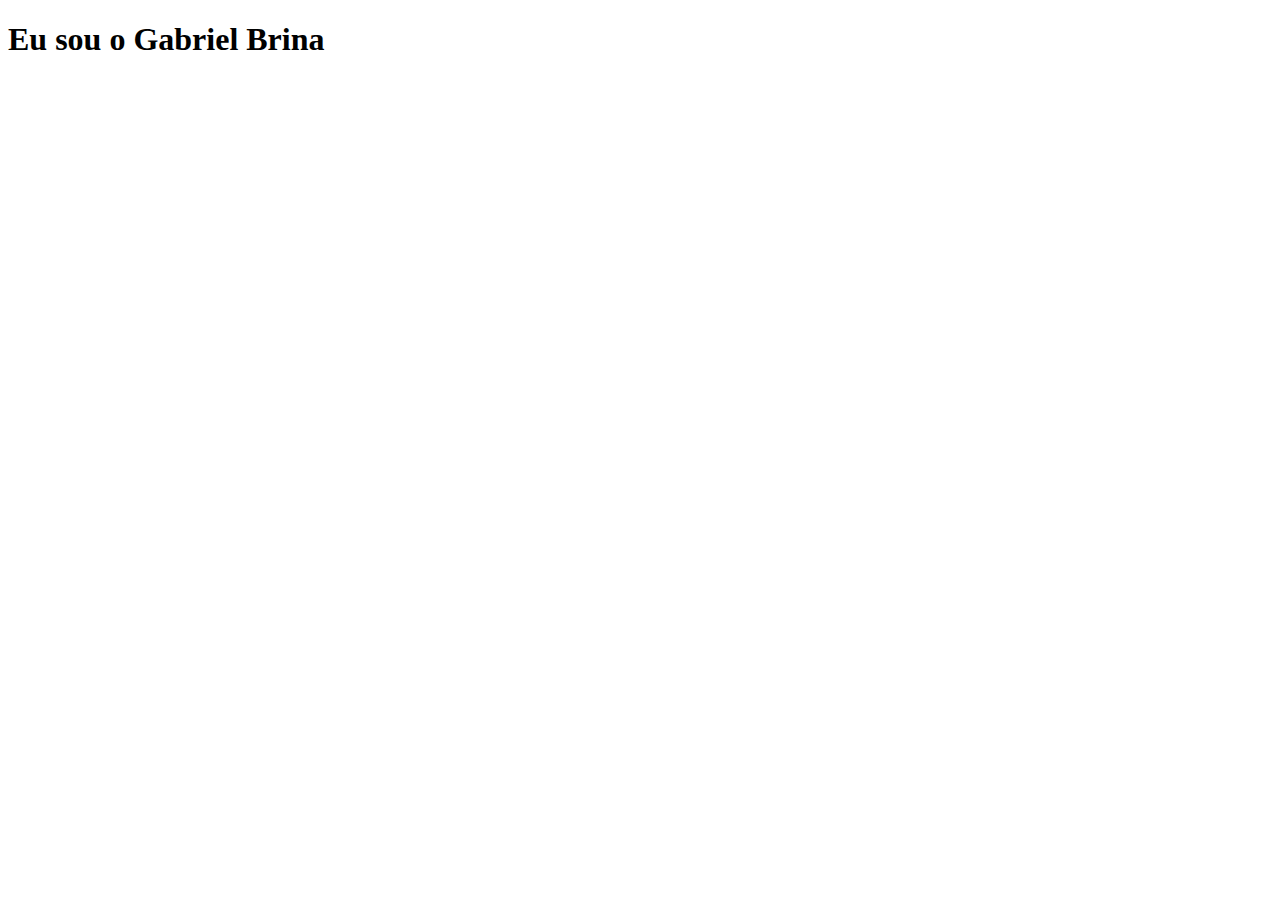
<file: Pt.1/HTML/eu.html>
<!DOCTYPE html>
<html lang="en">
<head>
    <meta charset="UTF-8">
    <meta name="viewport" content="width=device-width, initial-scale=1.0">
    <title>Gabriel Brina</title>
</head>
<body>
    <h1>Eu sou o Gabriel Brina</h1>
</body>
</html>
</file>
